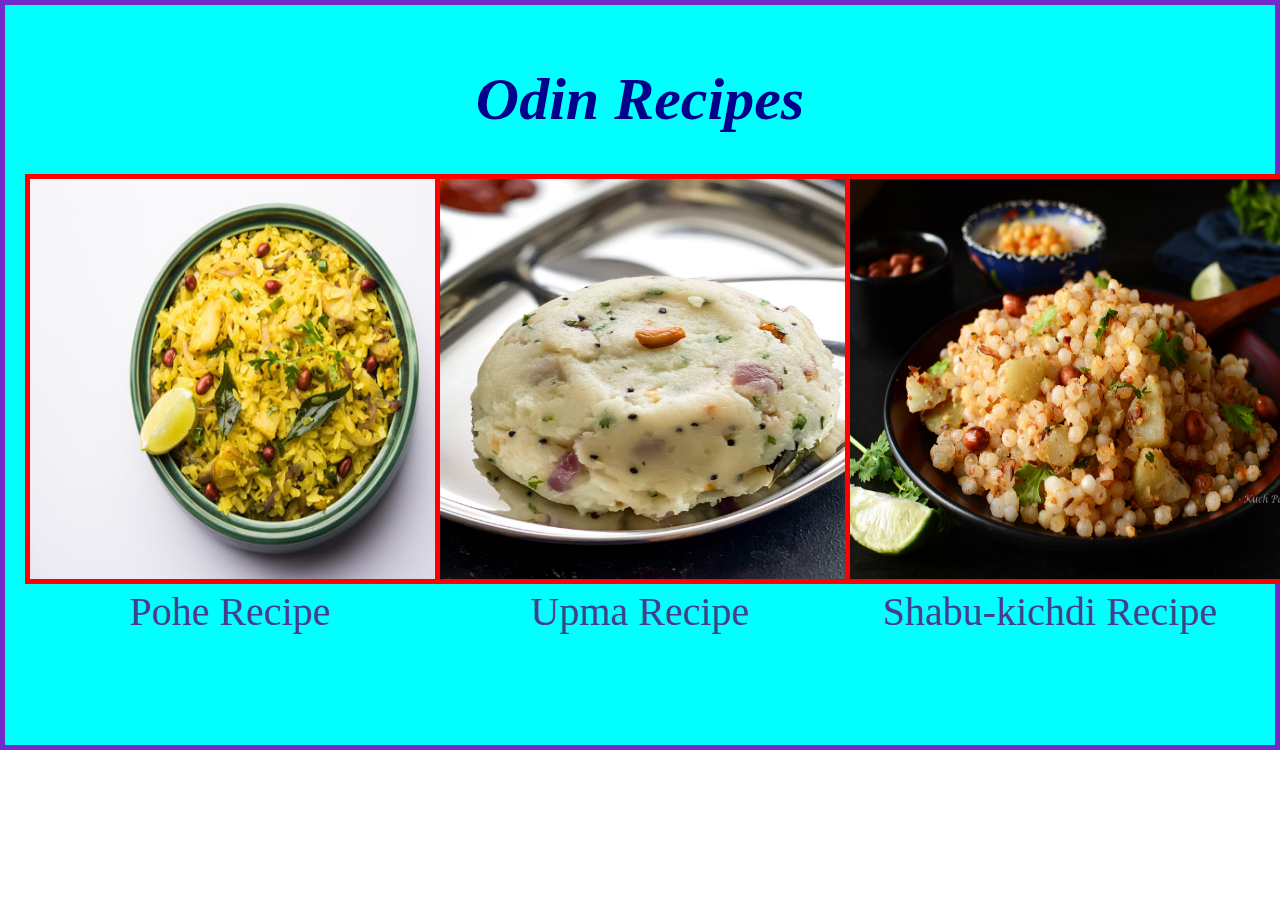
<file: index.html>
<!DOCTYPE html>
<html lang="en">
    <head>
        <meta charset="UTF-8">
        <title>Odin Recipes</title>
        <link rel="stylesheet" href="style.css">
    </head>
    <body>
        <div class="recipes">
            <h1>Odin Recipes</h1>
            <div class="pohe">
                <img src="img/pohe.jpg" alt="photo of pohe" height="400" width="500">
                <a href="recipes/pohe.html" target="_blank">Pohe Recipe</a>
            </div>
            <div class="upma">
                <img src="img/upma.jpg" alt="photo of upma" height="400" width="500">
                <a href="recipes/upma.html" target="_blank">Upma Recipe</a>
            </div>
            <div class="shabukichdi">
                <img src="img/shabu.jpg" alt="photo of shabukichdi" height="400" width="500">
                <a href="recipes/shabukichdi.html" target="_blank">Shabu-kichdi Recipe</a>
            </div>
        </div>       
    </body>
</html>
</file>
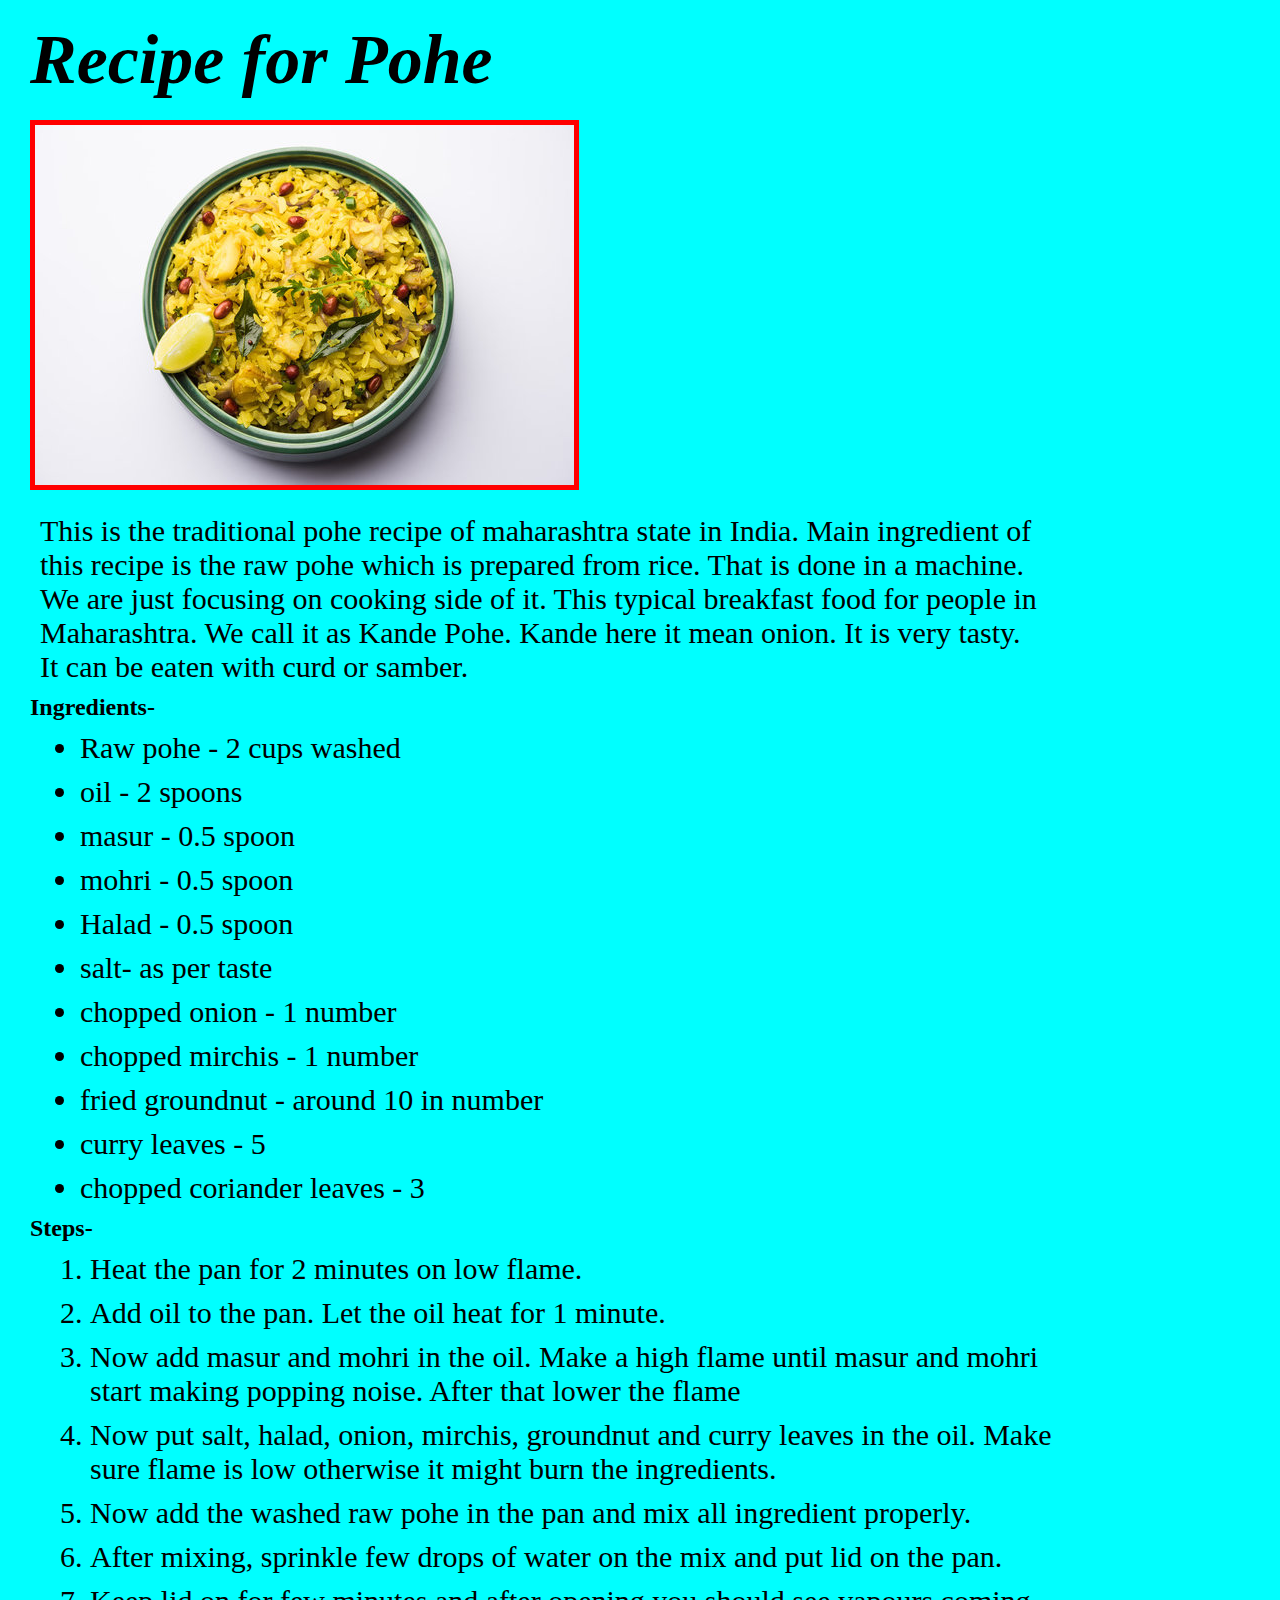
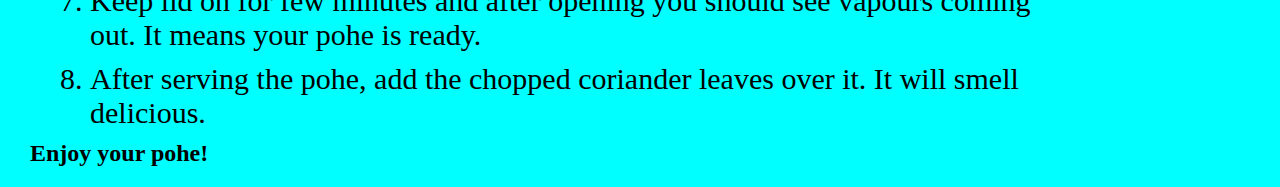
<file: recipes/pohe.html>
<!DOCTYPE html>
<html lang="en">
  <head>
    <meta charset="UTF-8">
    <title>Pohe recipe</title>
    <link rel="stylesheet" href="style.css">
  </head>
  <body>
    <h1 class="head">Recipe for Pohe</h1>
    <img src="../img/pohe.jpg" alt="Image of the Pohe">
    <div><p class="des">This is the traditional pohe recipe of maharashtra state in India. Main ingredient of this recipe is the raw pohe which is prepared from rice. That is done in a machine. We are just focusing on cooking side of it. This typical breakfast food for people in Maharashtra. We call it as Kande Pohe. Kande here it mean onion. It is very tasty. It can be eaten with curd or samber. </p></div>
    <p><h2 class="ingredient">Ingredients-</h2></p>
    <ul>
        <li>Raw pohe - 2 cups washed</li>
        <li>oil - 2 spoons</li>
        <li>masur - 0.5 spoon</li>
        <li>mohri - 0.5 spoon</li>
        <li>Halad - 0.5 spoon</li>
        <li>salt- as per taste</li>
        <li>chopped onion - 1 number</li>
        <li>chopped mirchis - 1 number</li>
        <li>fried groundnut - around 10 in number</li>
        <li>curry leaves - 5 </li>
        <li>chopped coriander leaves - 3 </li>
    </ul>
    <p><h2>Steps-</h2></p>
    <div><ol>
        <li>Heat the pan for 2 minutes on low flame.</li>
        <li>Add oil to the pan. Let the oil heat for 1 minute.</li>
        <li>Now add masur and mohri in the oil. Make a high flame until masur and mohri start making popping noise. After that lower the flame</li>
        <li>Now put salt, halad, onion, mirchis, groundnut and curry leaves in the oil. Make sure flame is low otherwise it might burn the ingredients.</li>
        <li>Now add the washed raw pohe in the pan and mix all ingredient properly.</li>
        <li>After mixing, sprinkle few drops of water on the mix and put lid on the pan.</li>
        <li>Keep lid on for few minutes and after opening you should see vapours coming out. It means your pohe is ready.</li>
        <li>After serving the pohe, add the chopped coriander leaves over it. It will smell delicious.</li>
    </ol></div>
    <p><h2>Enjoy your pohe!</h2></p>
  </body>
</html>
</file>
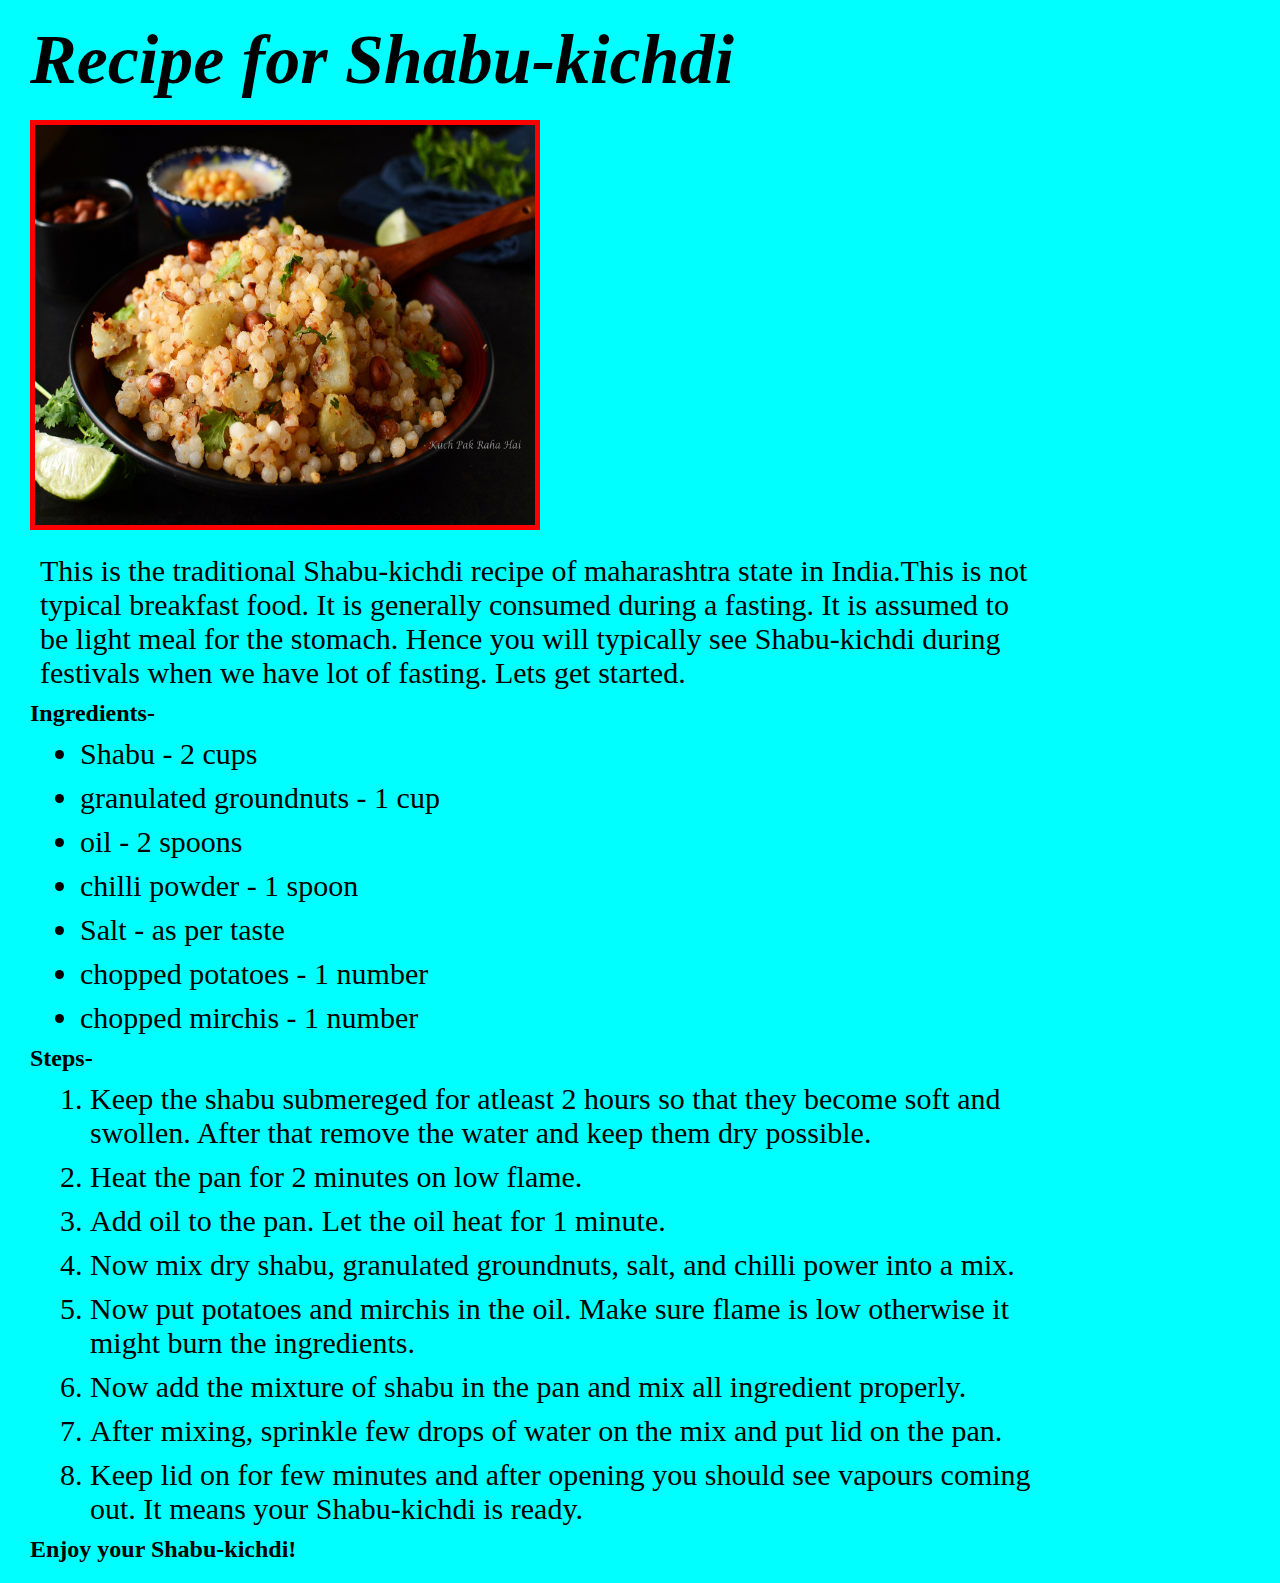
<file: recipes/shabukichdi.html>
<!DOCTYPE html>
<html lang="en">
  <head>
    <meta charset="UTF-8">
    <title>Shabu-kichdi recipe</title>
    <link rel="stylesheet" href="style.css">
  </head>
  <body>
    <h1 class="head">Recipe for Shabu-kichdi</h1>
    <img src="../img/shabu.jpg" alt="Image of the Shabu-kichdi" height="400" width="500">
    <div><p class="des">This is the traditional Shabu-kichdi recipe of maharashtra state in India.This is not typical breakfast food. It is generally consumed during a fasting. It is assumed to be light meal for the stomach. Hence you will typically see Shabu-kichdi during festivals when we have lot of fasting. Lets get started.  </p></div>
    <p><h2 class="ingredient">Ingredients-</h2></p>
    <ul>
        <li>Shabu - 2 cups</li>
        <li>granulated groundnuts - 1 cup</li>
        <li>oil - 2 spoons</li>
        <li>chilli powder - 1 spoon</li>
        <li>Salt - as per taste</li>
        <li>chopped potatoes - 1 number</li>
        <li>chopped mirchis - 1 number</li>
    </ul>
    <p><h2>Steps-</h2></p>
    <div><ol>
        <li>Keep the shabu submereged for atleast 2 hours so that they become soft and swollen. After that remove the water and keep them dry possible.</li>
        <li>Heat the pan for 2 minutes on low flame.</li>
        <li>Add oil to the pan. Let the oil heat for 1 minute.</li>
        <li>Now mix dry shabu, granulated groundnuts, salt, and chilli power into a mix.</li>
        <li>Now put potatoes and mirchis in the oil. Make sure flame is low otherwise it might burn the ingredients.</li>
        <li>Now add the mixture of shabu in the pan and mix all ingredient properly.</li>
        <li>After mixing, sprinkle few drops of water on the mix and put lid on the pan.</li>
        <li>Keep lid on for few minutes and after opening you should see vapours coming out. It means your Shabu-kichdi is ready.</li>
    </ol></div>
    <p><h2>Enjoy your Shabu-kichdi!</h2></p>
  </body>
</html>
</file>
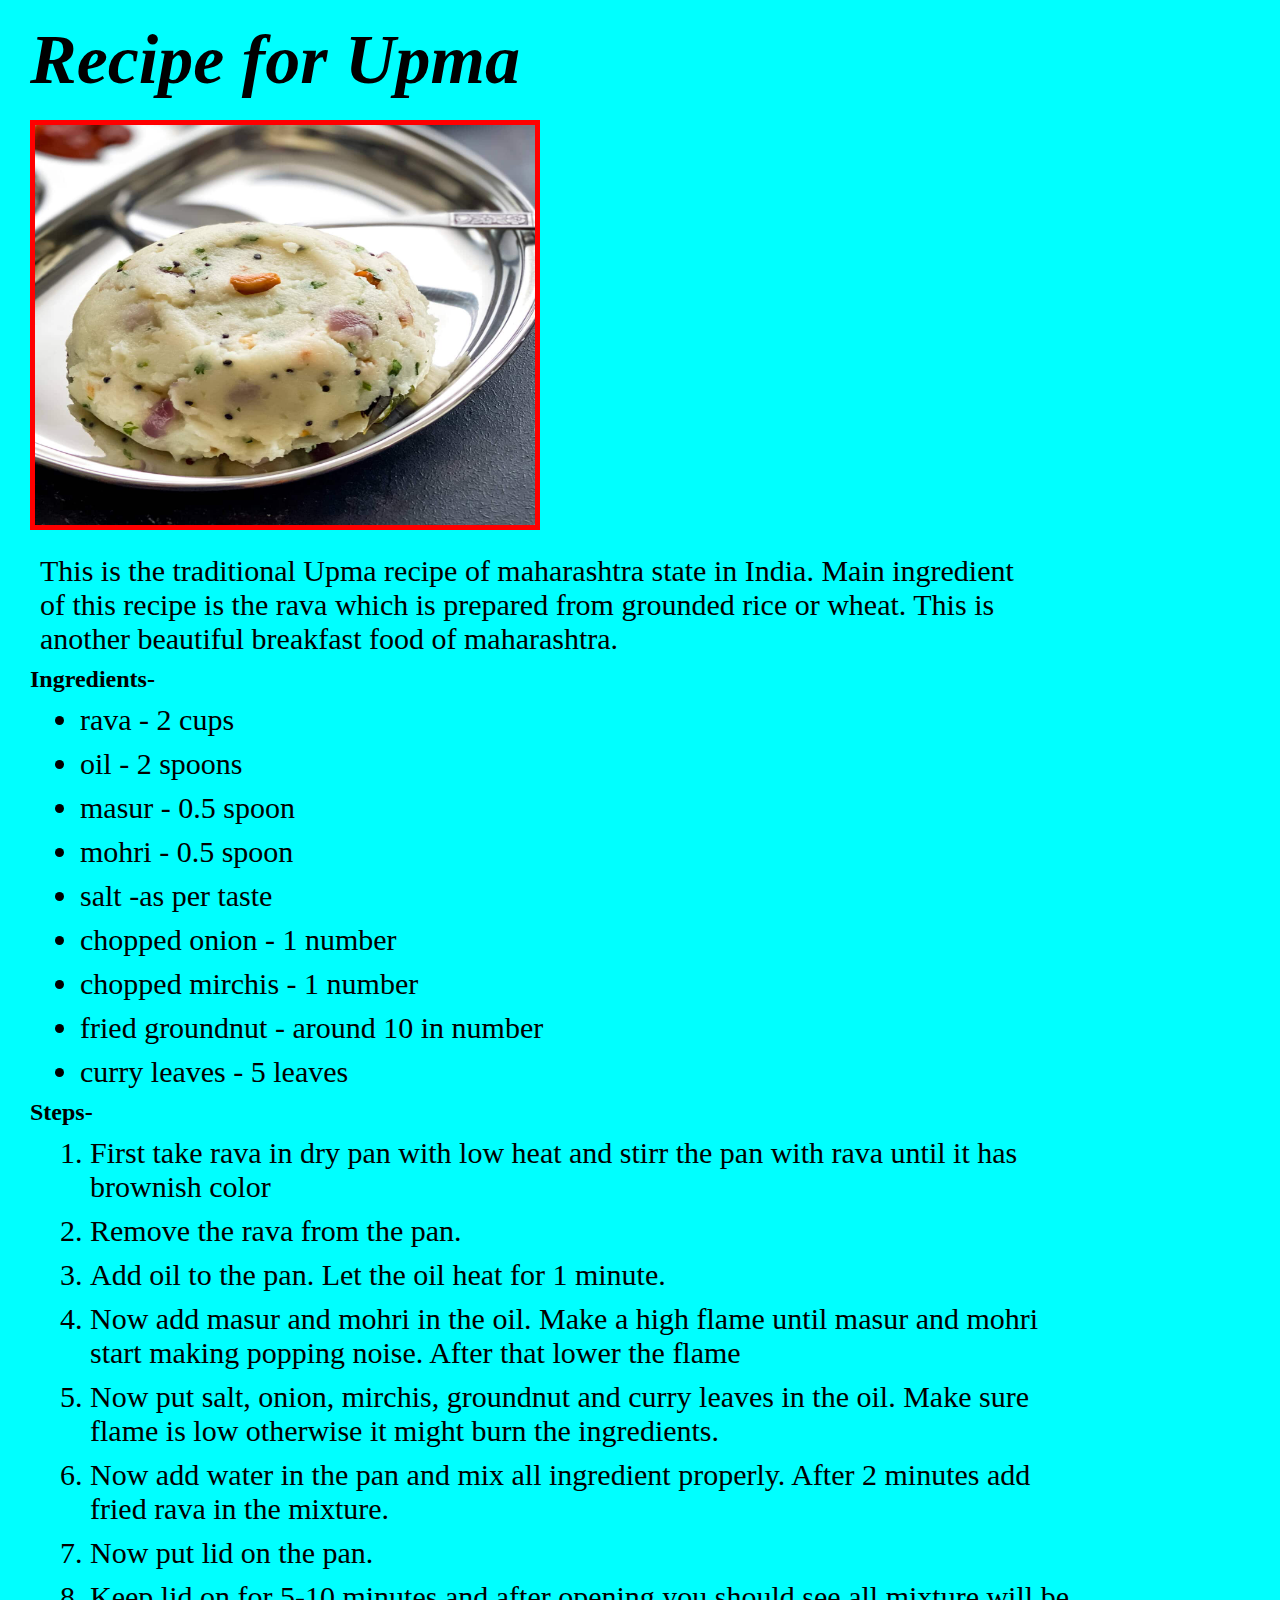
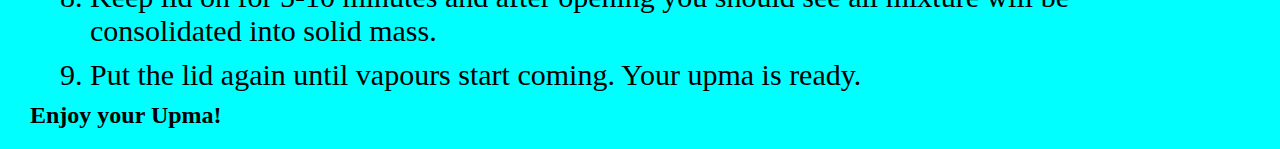
<file: recipes/upma.html>
<!DOCTYPE html>
<html lang="en">
  <head>
    <meta charset="UTF-8">
    <title>Upma recipe</title>
    <link rel="stylesheet" href="style.css">
  </head>
  <body>
    <h1 class="head">Recipe for Upma</h1>
    <img src="../img/upma.jpg" alt="Image of the Upma" height="400" width="500">
    <div><p class="des">This is the traditional Upma recipe of maharashtra state in India. Main ingredient of this recipe is the rava which is prepared from grounded rice or wheat. This is another beautiful breakfast food of maharashtra. </p></div>
    <p><h2 class="ingredient">Ingredients-</h2></p>
    <ul>
        <li>rava - 2 cups </li>
        <li>oil - 2 spoons</li>
        <li>masur - 0.5 spoon</li>
        <li>mohri - 0.5 spoon</li>
        <li>salt -as per taste</li>
        <li>chopped onion - 1 number</li>
        <li>chopped mirchis - 1 number</li>
        <li>fried groundnut - around 10 in number</li>
        <li>curry leaves - 5 leaves</li>
    </ul>
    <p><h2>Steps-</h2></p>
    <div><ol>
        <li>First take rava in dry pan with low heat and stirr the pan with rava until it has brownish color</li>
        <li>Remove the rava from the pan.</li>
        <li>Add oil to the pan. Let the oil heat for 1 minute.</li>
        <li>Now add masur and mohri in the oil. Make a high flame until masur and mohri start making popping noise. After that lower the flame</li>
        <li>Now put salt, onion, mirchis, groundnut and curry leaves in the oil. Make sure flame is low otherwise it might burn the ingredients.</li>
        <li>Now add water in the pan and mix all ingredient properly. After 2 minutes add fried rava in the mixture.</li>
        <li>Now put lid on the pan.</li>
        <li>Keep lid on for 5-10 minutes and after opening you should see all mixture will be consolidated into solid mass.</li>
        <li>Put the lid again until vapours start coming. Your upma is ready.</li>
    </ol></div>
    <p><h2>Enjoy your Upma!</h2></p>
  </body>
</html>
</file>
<file: style.css>
/*{
    background-color: aqua;
}*/
body{
    margin: 0 auto;
}
.recipes {
    background-color: aqua;    
    width: auto;
    height: 700px;
    padding: 20px;
    text-align: center;
    margin: 0 auto;
    border: 5px rgb(112, 43, 202) solid;
}
.pohe,
.upma,
.shabukichdi {
    width: 33.33%;
    text-align:center;
    
}
.pohe,
.upma {
    float: left;
 
}
.shabukichdi {
    float: right;
}

.recipes h1{
    color: darkblue;
    font-style: italic;
    font-size: 60px;

}
.pohe a,
.upma a,
.shabukichdi a {
    color: darkslateblue;
    text-decoration: none;
    font-size: 40px;
    display: block;

}
.pohe img,
.upma img,
.shabukichdi img{
    border: 5px red solid;
}
</file>
<file: recipes/style.css>
/*this is styling for the recipe pages*/
*{
    background-color: aqua;
    margin: 10px;
}
img{
    border: 5px red solid;
}
.head {
    font-size: 70px;
    font-style: italic;
}
div p.des{
    font-size: 30px;
    word-wrap: normal;
    width: 1000px;
}
ul,
div ol{
    font-size: 30px;
}
div ol{
    width: 1000px;
}
</file>
